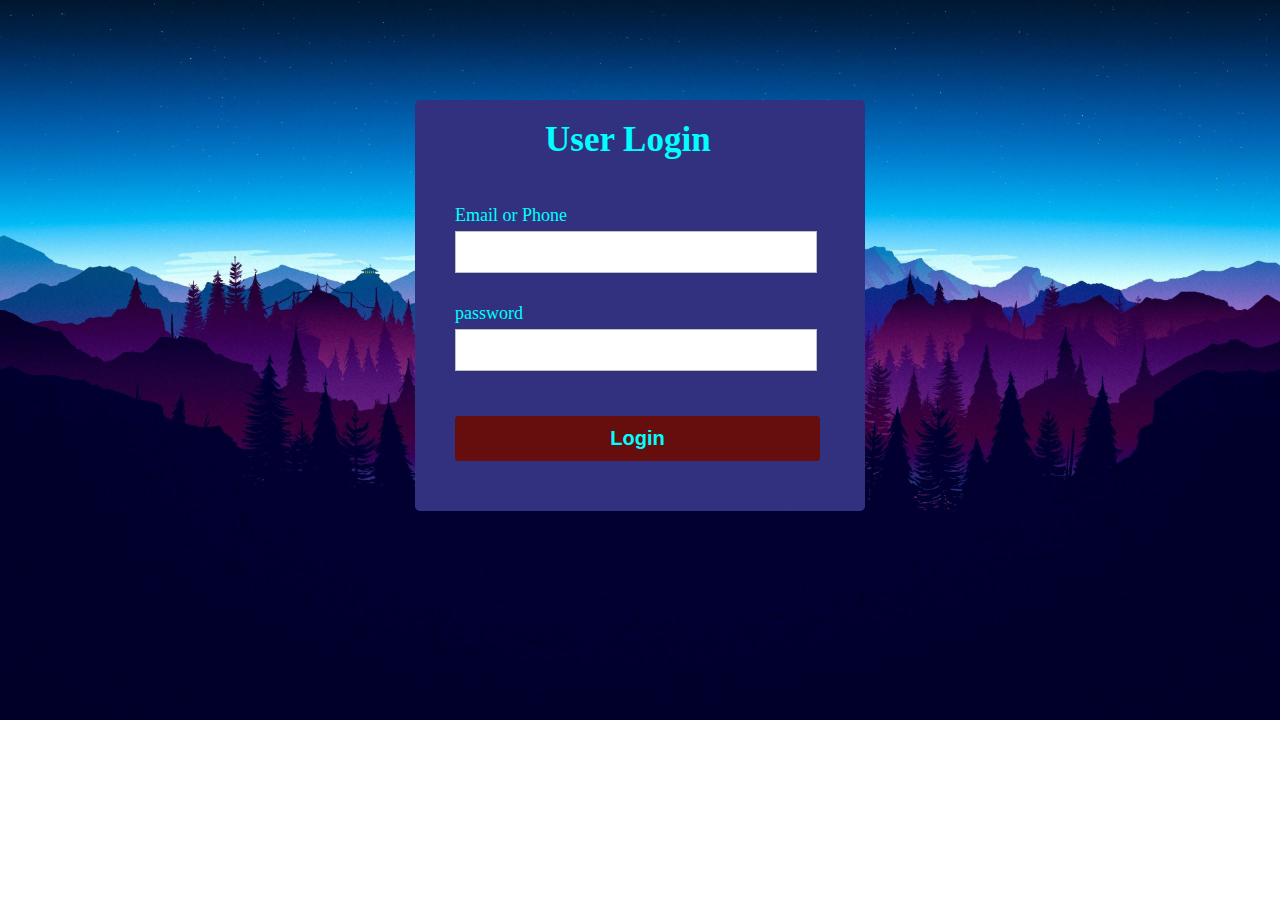
<file: index.html>
<!DOCTYPE html>
<html lang="en">
<head>
    <meta charset="UTF-8">
    <meta http-equiv="X-UA-Compatible" content="IE=edge">
    <meta name="viewport" content="width=device-width, initial-scale=1.0">
    <title>Login</title>
    <link rel="stylesheet" href="style.css">
</head>
<body>
    
    <div class="container">
        <h1 class="label">User Login</h1>
        <form class="login_form" action="home.html" method="post" name="form" onsubmit="return validated()">
            <div class="font">Email or Phone</div>
            <input type="text" name="email">
            <div id="email_error">Please enter your Email or Phone correctly</div>
            <div class="font font2">password</div>
            <input type="password" name="password">
            <div id="pass_error">Please enter your Password correctly</div>
            <button type="submit">Login</button>
        </form>
    </div>
    <script src="valid.js"></script>
</body>
</html>
</file>
<file: style.css>
*{
    padding: 0;
    margin: 0;
}


body{
    background: url(bg1.jpg) no-repeat;
    background-size: cover;
    align-items: center;
    justify-content: center;
    display: flex;
    font-family: 'Times New Roman', Times, serif;
}

.container{
    position: relative;
    margin-top: 100px;
    width: 450px;
    height: auto;
    background: rgb(49, 49, 128);
    border-radius: 5px;
}

.label{
    padding: 20px 130px;
    font-size: 35px;
    font-weight: bold;
    color: cyan;
}

.login_form{
    padding: 20px 40px;
}

.login_form .font{
    font-size: 18px;
    color: cyan;
    margin: 5px 0;
}

.login_form input{
    height: 40px;
    width: 350px;
    padding: 0 5px;
    font-size: 18px;
    outline: none;
    border: 1px solid silver;
}
.login_form .font2{
    margin-top: 30px;
}

.login_form button{
    margin: 45px 0 30px 0;
    height: 45px;
    width: 365px;
    font-size: 20px;
    color: cyan;
    outline: none;
    cursor: pointer;
    font-weight: bold;
    background: rgb(102, 13, 13);
    border-radius: 3px;
    border: 1px solid rgb(102, 13, 13);
    transition: 0.5s;
}


.login_form button:hover{
    background: rgb(22, 1, 1);
}

.login_form #email_error, .login_form #pass_error{
    margin-top: 5px;
    width: 345px;
    font-size: 18px;
    color: #c62828;
    text-align: center;
    padding: 5px 8px;
   display: none;
}
</file>
